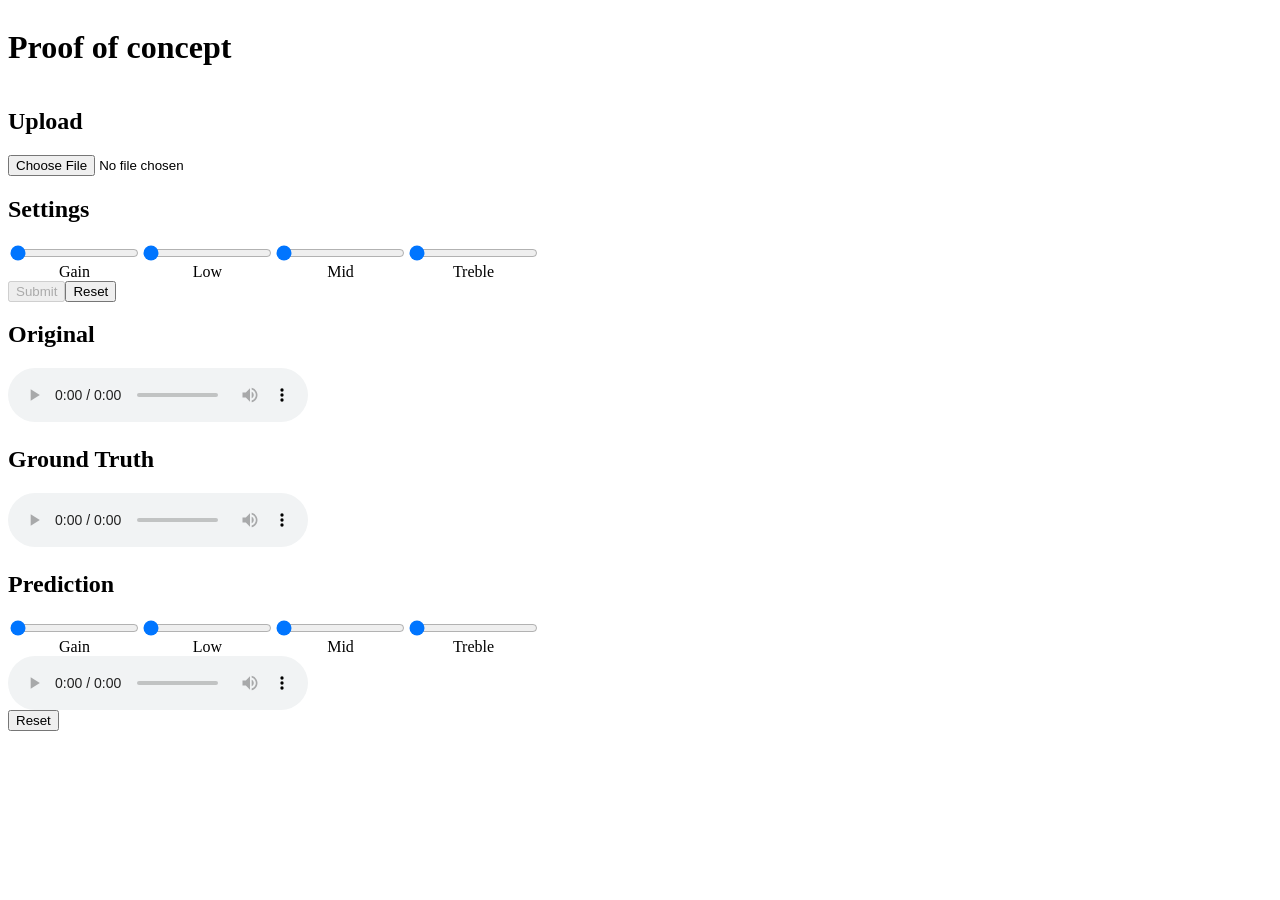
<file: web/index.html>
<!doctype html>
<html lang="en">
<head>
    <meta charset="utf-8">
    <meta name="viewport" content="width=device-width, initial-scale=1">
    <title></title>
    <link rel="stylesheet" href="styles.css">
</head>
<body>

<header>

</header>

<main>
    <div class="column">
        <h1>Proof of concept</h1>

        <div>
            <h2>Upload</h2>
            <input type="file" id="file-upload" accept="audio/*">
        </div>

        <div>
            <h2>Settings</h2>
            <div class="row label-on-bottom">
                <label>
                    <input type="range" min="0" max="1" step="0.05" value="0" id="gain-slider-input">
                    Gain
                </label>
                <label>
                    <input type="range" min="0" max="1" step="0.05" value="0" id="low-slider-input">
                    Low
                </label>
                <label>
                    <input type="range" min="0" max="1" step="0.05" value="0" id="mid-slider-input">
                    Mid
                </label>
                <label>
                    <input type="range" min="0" max="1" step="0.05" value="0" id="treble-slider-input">
                    Treble
                </label>
            </div>
        </div>

        <div class="row">
            <input type="button" id="upload-button" disabled value="Submit">
            <input type="button" id="reset-button" value="Reset">
        </div>

        <div>
            <h2>Original</h2>
            <audio controls id="original-audio-player"></audio>
        </div>

        <div>
            <h2>Ground Truth</h2>
            <audio controls id="ground-truth-audio-player"></audio>
        </div>

        <div class="column">
            <h2>Prediction</h2>
            <div class="row readonly label-on-bottom">
                <label>
                    <input type="range" min="0" max="1" step="0.05" value="0" id="gain-slider-output">
                    Gain
                </label>
                <label>
                    <input type="range" min="0" max="1" step="0.05" value="0" id="low-slider-output">
                    Low
                </label>
                <label>
                    <input type="range" min="0" max="1" step="0.05" value="0" id="mid-slider-output">
                    Mid
                </label>
                <label>
                    <input type="range" min="0" max="1" step="0.05" value="0" id="treble-slider-output">
                    Treble
                </label>
            </div>
            <audio controls id="prediction-audio-player"></audio>
            <label>
                <input type="button" value="Reset" id="prediction-reset-button">
            </label>
        </div>
    </div>
</main>

<script src="script.js"></script>
</body>
</html>
</file>
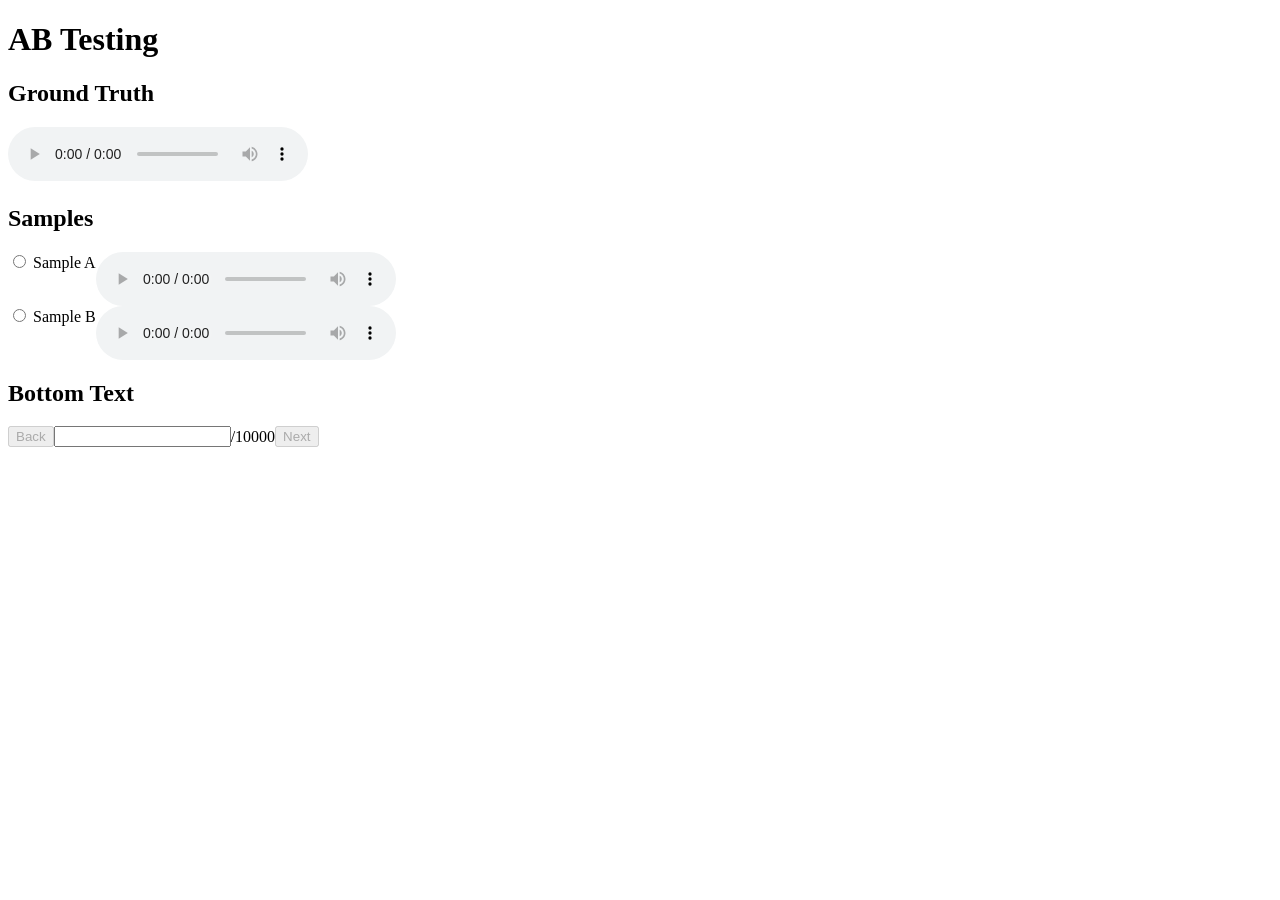
<file: web/ab-testing.html>
<!DOCTYPE html>
<html lang="en">
<head>
    <meta charset="UTF-8">
    <title>Title</title>
    <link rel="stylesheet" href="styles.css">
</head>

<body>
<h1>AB Testing</h1>
<div>
    <h2>Ground Truth</h2>
    <audio controls id="audio-ground-truth"></audio>
</div>

<div>
    <h2>Samples</h2>
    <div class="column">
        <div class="row">
            <label>
                <input type="radio" name="sample" value="a">
                Sample A
            </label>
            <audio controls></audio>
        </div>

        <div class="row">
            <label>
                <input type="radio" name="sample" value="b">
                Sample B
            </label>
            <audio controls></audio>
        </div>

    </div>
</div>

<div>
    <h2>Bottom Text</h2>
    <div class="row">
        <input type="button" value="Back" disabled>
        <label class="row">
            <input type="text">/<span id="test-count-label">10000</span>
        </label>
        <input type="button" value="Next" disabled>
    </div>
</div>
</body>
</html>
</file>
<file: web/styles.css>
.hidden {
    display: None;
}

.column {
    display: flex;
    flex-direction: column;
}

.row {
    display: flex;
    flex-direction: row;
}

.label-on-bottom > label {
    display: flex;
    flex-direction: column;
}

.readonly{
    user-select: none;
}

#samples .row {
    align-items: center;
    gap: 10px;
}

label{
    align-items: center;
}

#bottom-text > .row{
    gap: 10px
}

.column audio{
    align-self: flex-start;
}
</file>
